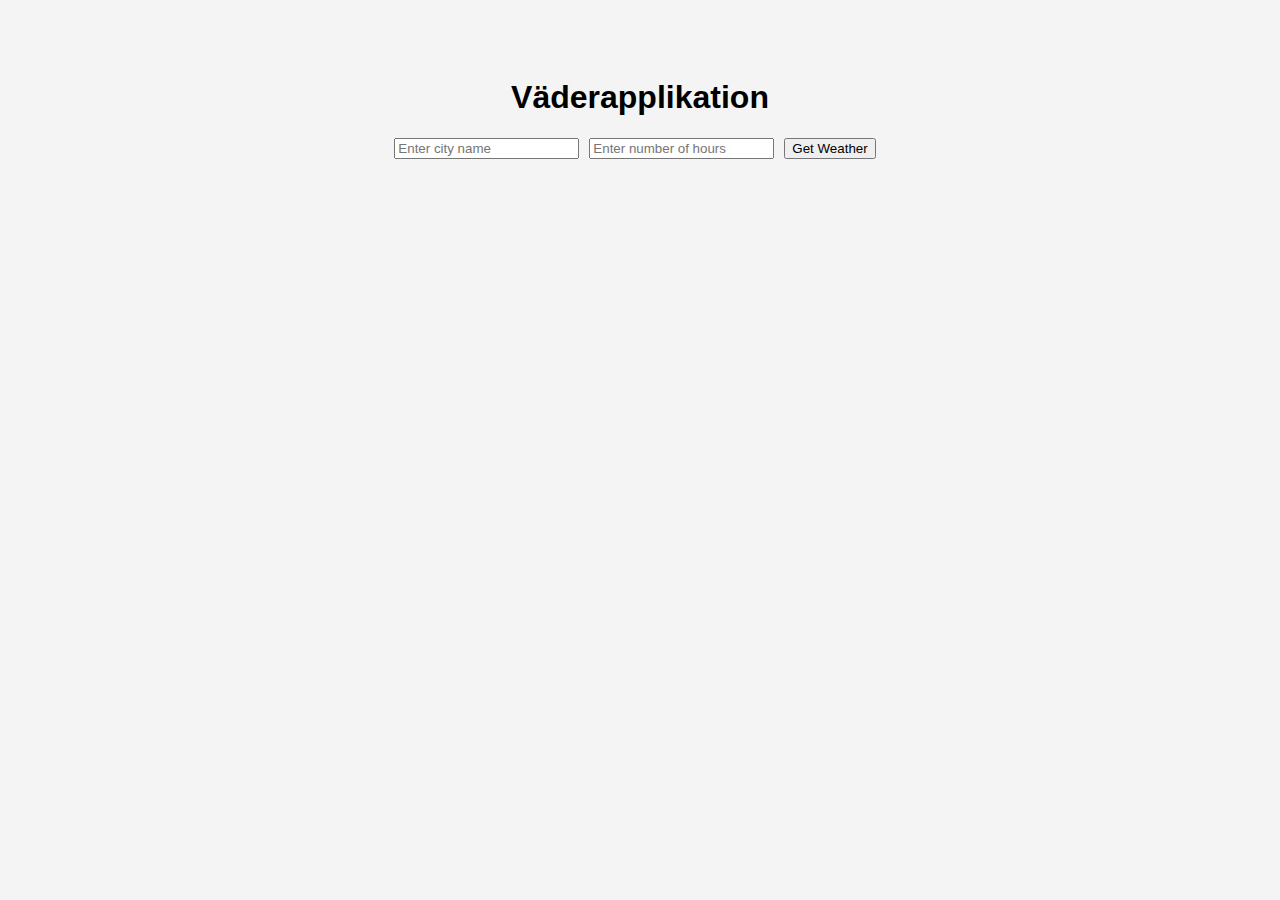
<file: index.html>
<!DOCTYPE html>
<html lang="en">
<head>
  <meta charset="UTF-8">
  <meta http-equiv="X-UA-Compatible" content="IE=edge">
  <meta name="viewport" content="width=device-width, initial-scale=1.0">
  <title>Väderapplikation</title>
  <script src="js/script.js" defer></script>
  <link rel="stylesheet" type="text/css" href="css/style.css">
  <link rel="icon" href="data:,">
</head>
<body>
  <div class="container">
    <h1>Väderapplikation</h1>
  
    <form id="weatherForm">
      <input type="text" id="cityInput" placeholder="Enter city name" required>
      <input type="number" id="hoursInput" placeholder="Enter number of hours" required>
      <button type="submit">Get Weather</button>
    </form>
    
    <div id="result"></div>
    <div id="forecast"></div>

  </div>
</body>
</html>
</file>
<file: css/style.css>
body {
  font-family: Arial, sans-serif;
  background-color: #f4f4f4;
  padding: 50px;
}

.container {
  max-width: 600px;
  margin: 0 auto;
}

h1 {
  text-align: center;
}

form {
  margin-bottom: 20px;
  display: flex;
  justify-content: center;
  align-items: center;
}

input[type="text"],
input[type="number"],
button {
  margin-right: 10px;
}

#result {
  display: flex;
  flex-wrap: wrap;
  justify-content: center;
}

.weather-info,
.forecast-info {
  background-color: #fff;
  padding: 20px;
  border-radius: 5px;
  margin: 10px;
  box-shadow: 0 0 10px rgba(0, 0, 0, 0.1);
}

.weather-info img,
.forecast-info img {
  width: 50px;
  height: 50px;
  float: right;
}

.current-time {
  font-size: 20px;
  font-weight: bold;
  text-align: center;
  margin-bottom: 20px;
}

.error-message {
  color: red;
}

.weather-info.cold-weather {
  background-color: #85c1e9; /* Ljusblå för kallt väder */
}

.weather-info.mild-weather {
  background-color: #f7dc6f; /* Ljusgul för milt väder */
}

.weather-info.hot-weather {
  background-color: #e74c3c; /* Ljusröd för varmt väder */
}
.weather-info.animate {
  transition: background-color 0.5s ease;
}
</file>
